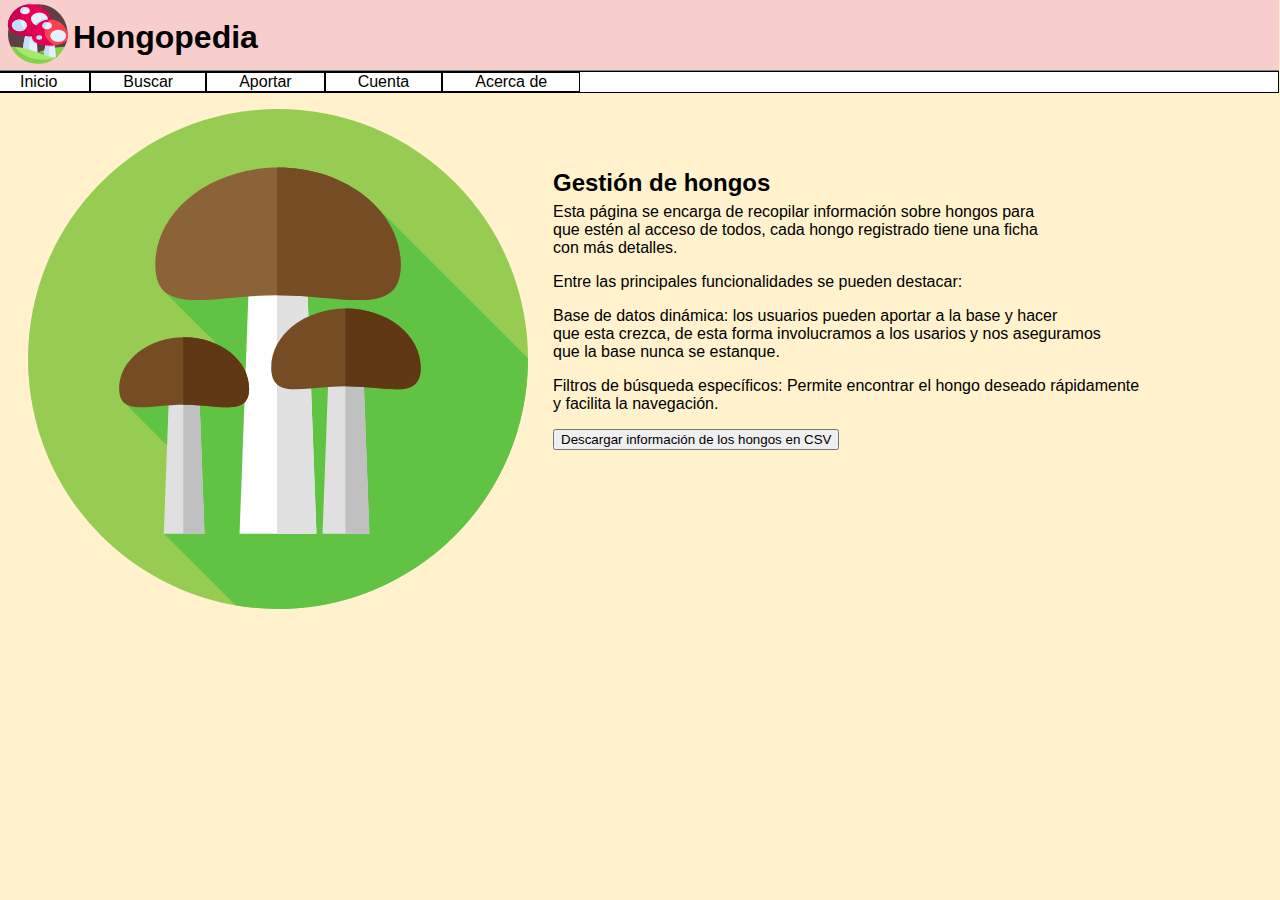
<file: archivosPagina/index.html>
﻿<!DOCTYPE html>
<html lang="es"> 
  <head>
  <link  rel="icon"   href="img/mushroom.svg" type="image/png" /> 
  <meta charset="utf-8"/>
  <meta name="viewport" content="width=device-width, initial-scale=1"/>
  <meta name="author" content="Grupo Gestion de Hongos"/>
  <meta name="keywords" content="hongos, wiki, gestion"/>
  <meta name="generator" content="Grupo Gestion de Hongos" />
  <title>Gestion de Hongos</title>
  <link href="css/screenV3.css" rel="stylesheet"/>
  </head>   
    <body> 
      <header id="encabezado_sitio">
        <img id="site_logo" src="img/mushroom.svg" alt="Logo del sitio" width="80" height="60"/>
        <h1>Hongopedia</h1>
      </header>
      <nav>
          <ul>
            <li><a href="index.html">Inicio</a></li>
            <li><a href="html/buscar.html">Buscar</a></li>
            <li><a href="html/aportar.html">Aportar</a></li>
            <li><a href="html/cuenta.html">Cuenta</a></li>
            <li><a href="html/acerca.html">Acerca de</a></li>
          </ul>
      </nav>
      <main>
        <section id ="area_principal">
          <section id="imagen_principal">
            <a><img src="img/mushroomGrande.svg" alt="Sección intro" width="500" height="500"/></a>
          </section>
          <section id="area_texto">
            <h2>Gestión de hongos</h2>
            <p>Esta página se encarga de recopilar información sobre hongos para </br>que estén al acceso de todos, 
              cada hongo registrado tiene una ficha</br> con más detalles. </p>
            <p>Entre las principales funcionalidades se pueden destacar:</p>
            <p>Base de datos dinámica: los usuarios pueden aportar a la base y hacer</br> que esta crezca, de esta forma
              involucramos a los usarios y nos aseguramos </br>que la base nunca se estanque.</p>
            <p>Filtros de búsqueda específicos: Permite encontrar el hongo deseado 
             rápidamente </br>y facilita la navegación.</p>
             <form method="post" action="funDesc.php">
              <input id="descargarCSVCompleto" type="submit" name="button1" class="button" value="Descargar información de los hongos en CSV" />
            </form>
          </section>
        </section>
        
        </main>
      <footer>
      </footer>
    </body>
</html>
</file>
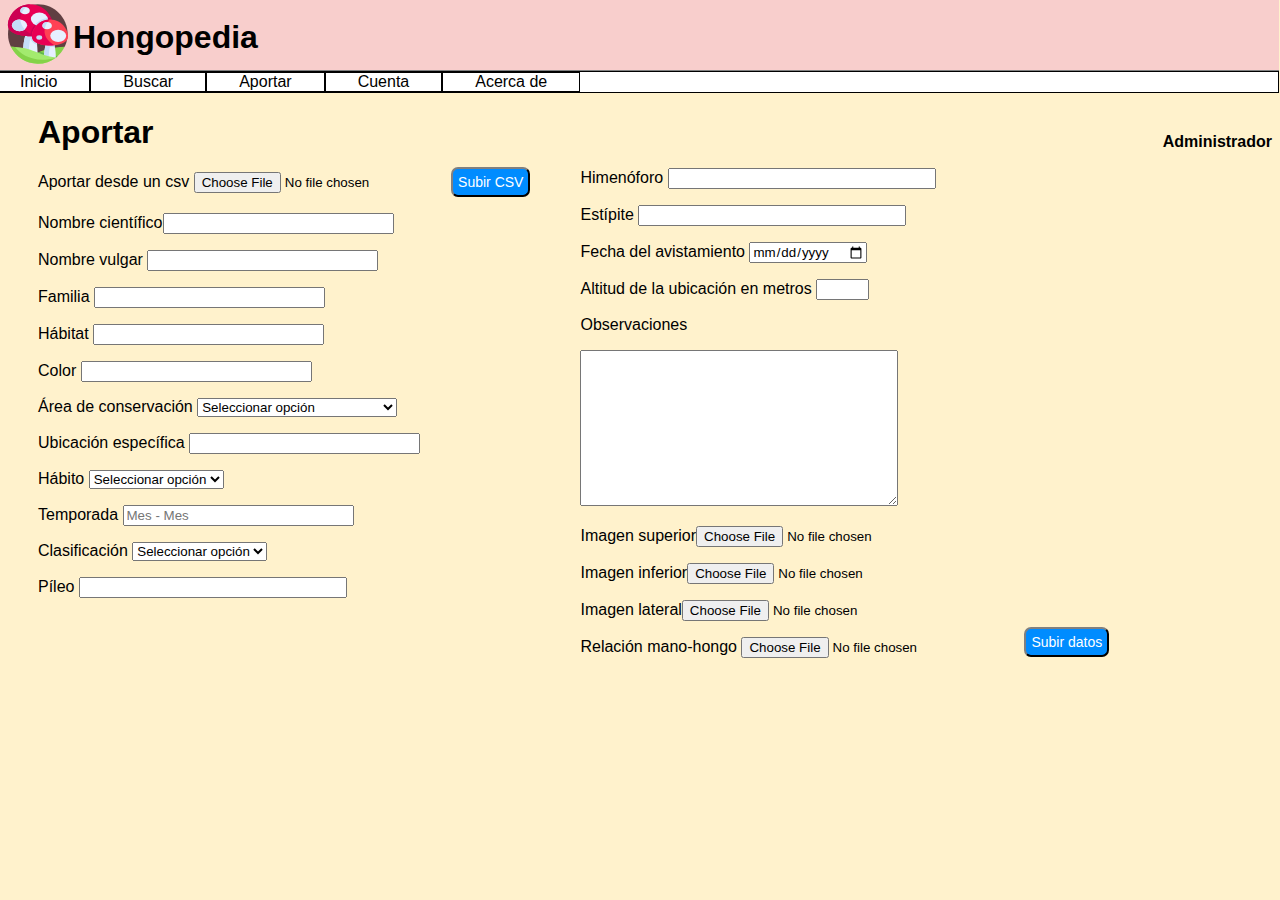
<file: archivosPagina/html/aportar.html>
﻿<!DOCTYPE html>
<html lang="es"> 
  <head>
	  <link  rel="icon"   href="../img/mushroom.svg" type="image/png" /> 
	  <meta charset="utf-8"/>
	  <meta name="viewport" content="width=device-width, initial-scale=1"/>
	  <meta name="author" content="Grupo Gestion de Hongos"/>
	  <meta name="keywords" content="hongos, wiki, gestion"/>
	  <meta name="generator" content="Grupo Gestion de Hongos" />
	  <title>Gestion de Hongos</title>
	  <link href="../css/ap.css" rel="stylesheet"/>
  </head>   
  <body> 
	  <header id="encabezado_sitio">
    	<img id="site_logo" src="../img/mushroom.svg" alt="Logo del sitio" width="80" height="60"/>
        <h1>Hongopedia</h1>
      </header>
      <nav>
          <ul>
            <li><a href="../index.html"> Inicio </a></li>
            <li><a href="buscar.html">Buscar</a></li>
            <li><a href="aportar.html">Aportar</a></li>
            <li><a href="cuenta.html">Cuenta</a></li>
            <li><a href="acerca.html">Acerca de</a></li>
          </ul>
      </nav>
	<main>
	<section>
		<h1>Aportar</h1>
        <p id="tipoUsuario">Administrador</p>
        <section id="area">
            <section id="columna1">
				<form method="POST" action="../php/subir_a_base_csv.php" enctype="multipart/form-data">
					<label>Aportar desde un csv <input type="file" id="csv_aportadoADM" name="csv_aportadoADM" accept="archivos_csv/*.csv"/> 
					<input type="submit" class="action" value="Subir CSV" name="Boton_subir_CSV_ADM" /> </label>
				</form>
				
				<form action= "../php/subir_a_base_tupla.php" method="POST" enctype="multipart/form-data">
					<p>Nombre científico<input type="text" id="nombre_cientifico_aportadoADM" name="nombre_cientifico_aportadoADM" size="30" maxlength="70" ><br/>
					<p>Nombre vulgar <input type="text" id="nombre_vulgar_aportadoADM" name="nombre_vulgar_aportadoADM" size="30" maxlength="70" ><br />
					<p>Familia <input type="text" id="familia_aportadoADM" name="familia_aportadoADM" size="30" maxlength="70" ><br />
					<p>Hábitat <input type="text" id="hábitat_aportadoADM" name="hábitat_aportadoADM" size="30" maxlength="200" ><br />
					<p>Color <input type="text" id="color_aportadoADM" name="color_aportadoADM" size="30" maxlength="70" ><br />
					<p>Área de conservación
					<select id="area_de_conservacion_aportadoADM" name="area_de_conservacion_aportadoADM" size=1>
						<option selected value="12">Seleccionar opción</option>
						<option value="1">Arenal Huetar Norte (ACAHN)</option>
						<option value="2">Arenal Tempisque (ACAT)</option>
						<option value="3">Central (ACC)</option>
						<option value="4">Guanacaste (ACG)</option>
						<option value="5">La Amistad Caribe (ACLAC)'</option>
						<option value="6">La Amistad-Pacífico (ACLAP)</option>
						<option value="7">Marina Cocos (ACMC)</option>
						<option value="8">Osa (ACOSA)</option>
						<option value="9">Pacífico Central (ACOPAC)</option>
						<option value="10">Tempisque (ACT)'</option>
						<option value="11">Tortuguero (ACTo)</option>
					</select><br />
					<p>Ubicación específica <input type="text" id="ubicacion_aportadoADM" name="ubicacion_aportadoADM" size="30" maxlength="250" ><br />
					<p>Hábito
						<select id="habito_aportadoADM" name="habito_aportadoADM" size=1>
							<option selected value="4">Seleccionar opción</option>
							<option value="1">Gregario</option>
							<option value="2">Disperso</option>
							<option value="3">Solitario</option>
						</select><br />
					<p>Temporada <input type="text" id="temporada_aportadoADM" name="temporada_aportadoADM" size="30" maxlength="70" placeholder="Mes - Mes" ><br />
					<p>Clasificación
						<select id="clasificación_aportadoADM" name="clasificación_aportadoADM" size=1>
							<option selected value="5">Seleccionar opción</option>
							<option value="1">Comestible</option>
							<option value="2">Venenoso</option>
							<option value="3">Alucinógeno</option>
							<option value="4">Medicinal</option>
							<option value="5">Desconocido</option>
						</select><br />
					<p>Píleo <input type="text" id="pileo_aportadoADM" name="pileo_aportadoADM" size="35" maxlength="300" ><br />
			</section>
			<section id="columna2">
					<p>Himenóforo <input type="text" id="himenoforo_aportadoADM" name="himenoforo_aportadoADM" size="35" maxlength="300" ><br />
					<p>Estípite <input type="text" id="estipite_aportadoADM" name="estipite_aportadoADM" size="35" maxlength="300" ><br />
					<p>Fecha del avistamiento <input type="date" id="fecha_del_avistamiento_aportadoADM" name="fecha_del_avistamiento_aportadoADM"><br />
					<p>Altitud de la ubicación en metros <input type="number" id="altura_del_avistamiento_aportadoADM" name="altura_del_avistamiento_aportadoADM" min="0" max="3900" ><br />
					<p>Observaciones</p><textarea id="observaciones_aportadoADM" name="observaciones_aportadoADM" rows="10" cols="40" wrap="soft" ></textarea><br />
					<p>Imagen superior<input type="file" name="imagen_superior_aportadoADM" /><br />
					<p>Imagen inferior<input type="file" id="imagen_inferior_aportadoADM" name="imagen_inferior_aportadoADM" accept="imagenes/*.jpg"> <br />
					<p>Imagen lateral<input type="file" id="imagen_lateral_aportadoADM" name="imagen_lateral_aportadoADM" accept="imagenes/*.jpg"> <br />
					<p>Relación mano-hongo <input type="file" id="imagen_relacion_mano-hongo_aportadoADM" name="imagen_relacion_mano-hongo_aportadoADM" src="img/up.svg" width="20" height="20" accept="imagenes/*.jpg"></p> <br />
			</section>
					<input type="submit" class="action" id="subirTupla" value="Subir datos" name="Boton_subir_tupla_ADM"  /> <br />
				</form> <br />
		</section>
	</section>
   	</main>
  	</body>
</html>
</file>
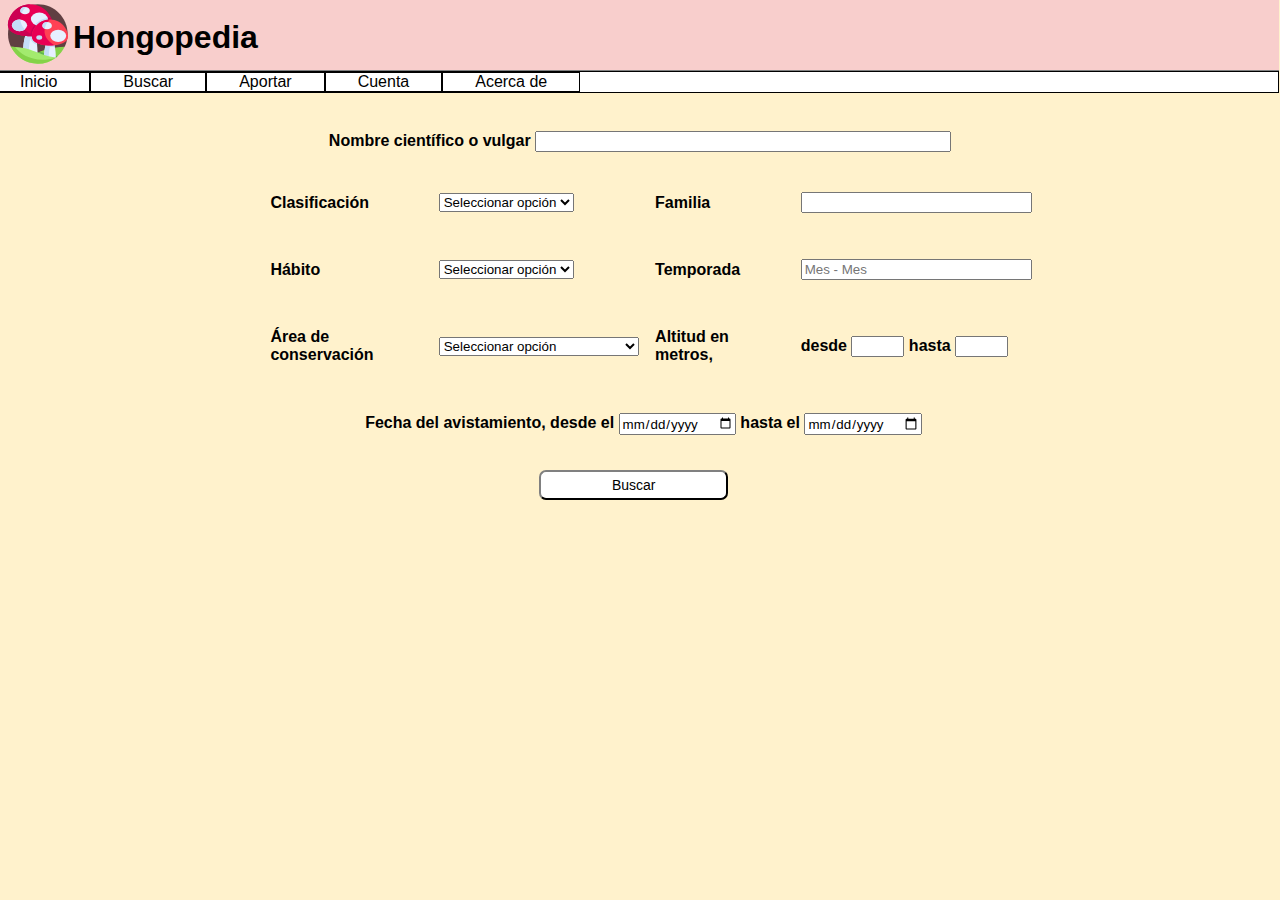
<file: archivosPagina/html/buscar.html>
﻿<!DOCTYPE html>
<html lang="es"> 
  <head>
	<link  rel="icon"   href="../img/mushroom.svg" type="image/png" /> 
	<meta charset="utf-8"/>
	<meta name="viewport" content="width=device-width, initial-scale=1"/>
	<meta name="author" content="Grupo Gestion de Hongos"/>
	<meta name="keywords" content="hongos, wiki, gestion"/>
	<meta name="generator" content="Grupo Gestion de Hongos" />
	<title>Gestion de Hongos</title>
	<link href="../css/buscar.css" rel="stylesheet"/>
  </head>   
  <body> 
	<header id="encabezado_sitio">
		<img id="site_logo" src="../img/mushroom.svg" alt="Logo del sitio" width="80" height="60"/>
		<h1>Hongopedia</h1>
	</header>
	<nav>
		<ul>
			<li><a href="../index.html"> Inicio </a></li>
			<li><a href="buscar.html">Buscar</a></li>
			<li><a href="aportar.html">Aportar</a></li>
			<li><a href="cuenta.html">Cuenta</a></li>
			<li><a href="acerca.html">Acerca de</a></li>
		</ul>
	</nav>
	<main>
	  <section>
		<form action= "../php/buscar.php" method="POST" enctype="multipart/form-data">
			<p class="nombrecentrado"><b>Nombre científico o vulgar</b> <input type="text" id="nombre_buscar" name="nombre_buscar" size="55" maxlength="70" ></p>
			<table style="margin-left: 20%">
				<tr>
					<td>
						<p>Clasificación
					</td>
					<td>
						<select id="clasificacion_buscar" name="clasificacion_buscar" size=1>
							<option selected value="0">Seleccionar opción</option>
							<option value="1">Comestible</option>
							<option value="2">Venenoso</option>
							<option value="3">Alucinógeno</option>
							<option value="4">Medicinal</option>
							<option value="5">Desconocido</option>
						</select>
					</td>
					<td style="padding-left: 22px ;" >
						<p>Familia
					</td>
					<td>
						<input type="text" id="familia_buscar" name="familia_buscar" size="30" maxlength="70" ><br/>
					</td>
				</tr>
				<tr>
					<td>
						<p>Hábito
					</td>
					<td>
						<select id="habito_buscar" name="habito_buscar" size=1>
							<option selected value="0">Seleccionar opción</option> 
							<option value="1">Gregario</option>
							<option value="2">Disperso</option>
							<option value="3">Solitario</option>
						</select>
					</td>
					<td style="padding-left: 22px ;" >
						<p>Temporada 
					</td>
					<td>
						<input type="text" id="temporada_buscar" name="temporada_buscar" size="30" maxlength="70" placeholder="Mes - Mes" ><br />
					</td>
				</tr>
				<tr>
					<td>
						<p>Área de conservación
					</td>
					<td>
						<select id="area_de_conservacion_buscar" name="area_de_conservacion_buscar" size=1>
							<option selected value="0">Seleccionar opción</option>
							<option value="1">Arenal Huetar Norte (ACAHN)</option>
							<option value="2">Arenal Tempisque (ACAT)</option>
							<option value="3">Central (ACC)</option>
							<option value="4">Guanacaste (ACG)</option>
							<option value="5">La Amistad Caribe (ACLAC)'</option>
							<option value="6">La Amistad-Pacífico (ACLAP)</option>
							<option value="7">Marina Cocos (ACMC)</option>
							<option value="8">Osa (ACOSA)</option>
							<option value="9">Pacífico Central (ACOPAC)</option>
							<option value="10">Tempisque (ACT)'</option>
							<option value="11">Tortuguero (ACTo)</option>
						</select>
					</td>
					<td style="padding-left: 22px ;" >
						<p>Altitud en metros, 
					</td>
					<td>
						desde <input type="number" id="altitud_desde_buscar" name="altitud_desde_buscar" min="0" max="3900" step="100" > hasta <input type="number" id="altitud_hasta_buscar" name="altitud_hasta_buscar" min="0" max="3900" step="100" ><br />				
					</td>
				</tr>
				<tr>
					<td colspan="4">
						<p style="text-align: center" >Fecha del avistamiento, desde el <input type="date" id="fecha_inicio_buscar" name="fecha_inicio_buscar"> hasta el <input type="date" id="fecha_final_buscar" name="fecha_final_buscar"><br />
					</td>
				</tr>
			</table>
			<input type="submit" class="botonbuscar" id="buscar" value="Buscar" name="Boton_buscar" /> <br />
		</form> <br />
	  </section>
   	</main>
  </body>
</html>
</file>
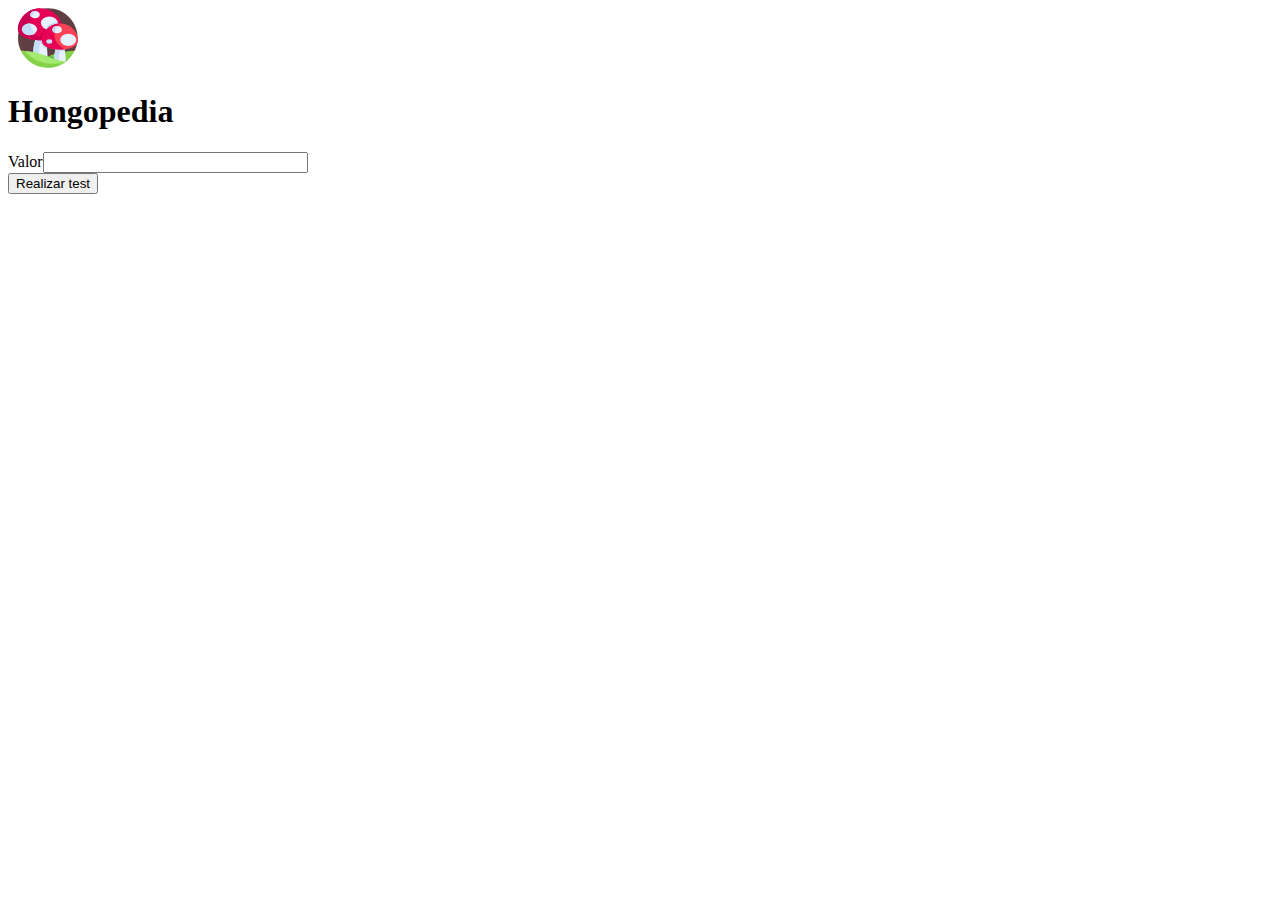
<file: archivosPagina/html/prueba_ficha.html>
<!DOCTYPE html>
<html lang="es"> 
  <head>
  <link  rel="icon"   href="../img/mushroom.svg" type="image/png" /> 
  <meta charset="utf-8"/>
  <meta name="viewport" content="width=device-width, initial-scale=1"/>
  <meta name="author" content="Grupo Gestion de Hongos"/>
  <meta name="keywords" content="hongos, wiki, gestion"/>
  <meta name="generator" content="Grupo Gestion de Hongos" />
  <title>Gestion de Hongos</title>
  
  </head>   
  <body> 
	  <header id="encabezado_sitio">
    	<img id="site_logo" src="../img/mushroom.svg" alt="Logo del sitio" width="80" height="60"/>
        <h1>Hongopedia</h1>
    </header>
    <main>
        <form method="post" action="../php/prueba_cargar.php">
            <p>Valor<input type="text" id="id_hongo" name="id_hongo" size="30" maxlength="70" ><br/>
            <input id="descargarCSVCompleto" type="submit" name="button1" class="button" value="Realizar test" />
        </form>
    </main>
  </body>
</html>
</file>
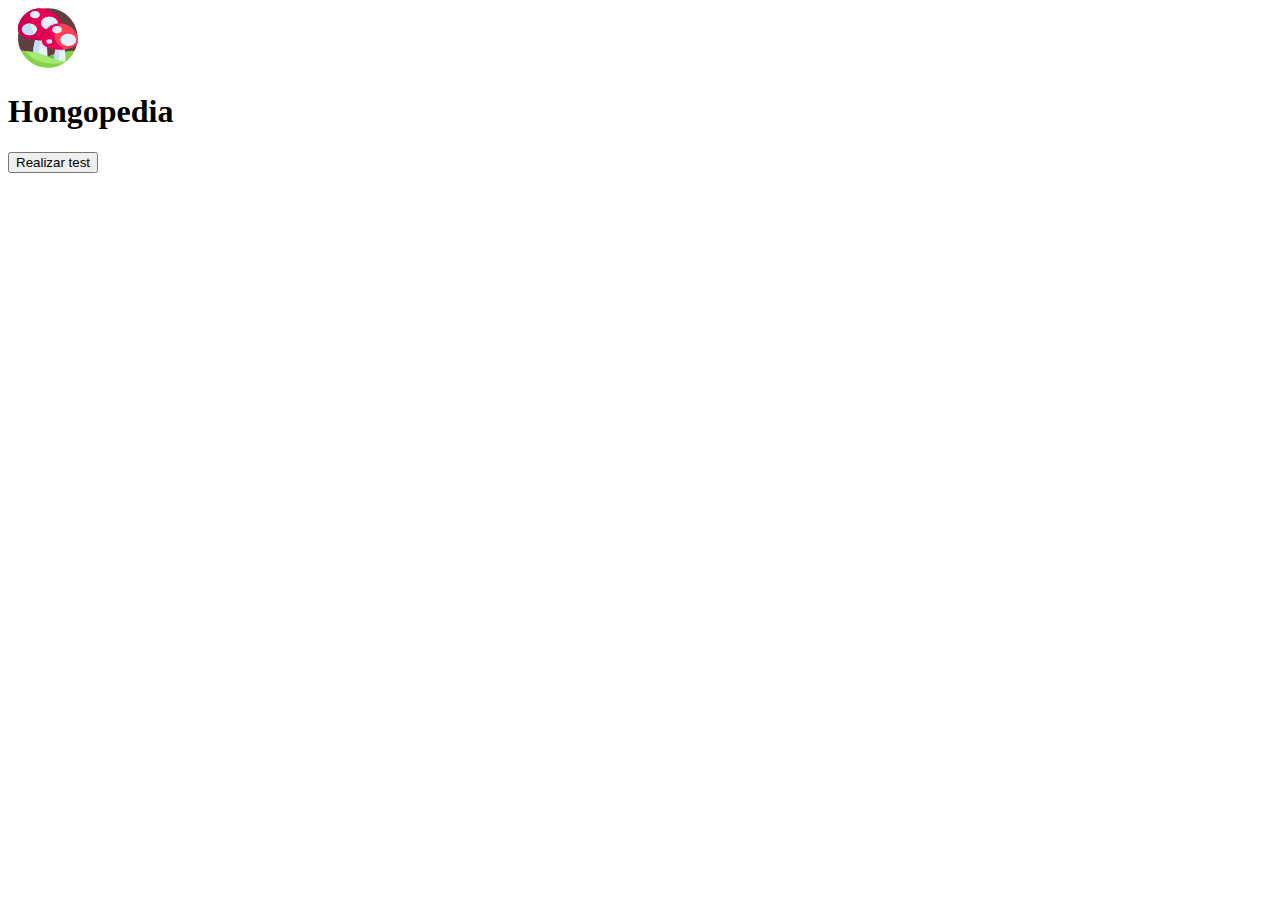
<file: archivosPagina/html/pruebas.html>
<!DOCTYPE html>
<html lang="es"> 
  <head>
  <link  rel="icon"   href="../img/mushroom.svg" type="image/png" /> 
  <meta charset="utf-8"/>
  <meta name="viewport" content="width=device-width, initial-scale=1"/>
  <meta name="author" content="Grupo Gestion de Hongos"/>
  <meta name="keywords" content="hongos, wiki, gestion"/>
  <meta name="generator" content="Grupo Gestion de Hongos" />
  <title>Gestion de Hongos</title>
  
  </head>   
  <body> 
	  <header id="encabezado_sitio">
    	<img id="site_logo" src="../img/mushroom.svg" alt="Logo del sitio" width="80" height="60"/>
        <h1>Hongopedia</h1>
    </header>
    <main>
      <form method="post" action="../php/test.php">
        <input id="descargarCSVCompleto" type="submit" name="button1" class="button" value="Realizar test" />
      </form>
    </main>
  </body>
</html>
</file>
<file: archivosPagina/css/screenV3.css>
*
{
/*  magin: 5px;
  border: 1px solid orange;
  padding: 5px;
*/
  font-family: Helvetica;
}

#area_principal{
    display: flex;
    flex-direction:row;
}
#encabezado_sitio {
    display: flex;
    border-bottom: 3px double gray;
    background-color: #F8CECC;
    margin-bottom: -18px;
    margin-left: -30px;
    margin-top: -10px;
    margin-right: -7px;
}

#encabezado_sitio>img
{
  margin-left: 20px;
  margin-top: 6px;
  margin-bottom: 6px;
}

#encabezado_sitio h1
{
  margin-bottom: -6px;
  margin-left: -5px;

}
#imagen_principal{
    margin-left: 20px;
    margin-top: 16px;
    margin-bottom: 6px;
    margin-left: 20px;
}
#encabezado_sitio img:hover{

  animation-name: ray;
  animation-duration: 1s;
}
#area_texto{
    margin-left: 25px;
    margin-top: 56px;
}
img:hover
{
  animation-name: miss;
  animation-duration: 1s;
  animation-iteration-count: infinite;
}
#area{
    display: flex;
    flex-direction: row;
}
body
{
  display: flex;
  flex-direction: column;
  background-color: #FFF2CC;
}
nav a{
  color: black;
}
a{
  text-decoration: none;
}
a:hover
{
  text-decoration: underline;
}
#disclaimer
{

}
. law
{

}
.error
{

}
. law.error
{

}
h2{
  margin-bottom: -10px;
}
p{

}

#secciones section{
  margin-left: 5px;
}
main{
  background-color: #FFF2CC;
  margin-top: 18px;
}
nav {
    margin-left: -62px;
    margin-right: -7px;
}
nav>ul
{
  display: flex;
  border: 1px solid black;
  margin-bottom: -18px;

  background-color: white;
}
nav>ul>li
{
  display: flex;
  border: 1px solid black;

  padding: 0 2em;
}

@media screen and (max-width: 650px)
{
  nav>ul
  {
    flex-direction: column;
  }
}
#pie_pagina{
  background-color: red;

}
button
{
    margin-top : 70px;
    margin-left: 90px;
	text-decoration:none;
	font-size:15px;
	color:black;
	
	padding-top: 5px;
	padding-bottom: 5px;
	padding-left: 10px;
	padding-right: 10px;
	
	border:solid;
	
	border-top-color:grey;
	border-left-color:grey;
	border-right-color:black;
	border-bottom-color:black;
	
	border-top-width: 2px;
	border-left-width: 2px;
    border-right-width: 2px;
    border-bottom-width: 2px;
	
	border-radius:7px;
}
#columna1{
    margin-left: 30px;
}
#columna2{
    margin-left: 50px;
    margin-top: -15px;
}
#columna1>label{
    margin-top: 55px;
}
#tipoUsuario{
     text-align: right;
     margin-top: -40px;
     font-weight:  bolder;
}
h1{
    margin-left: 30px;
}
</file>
<file: archivosPagina/css/ap.css>
*
{
/*  magin: 5px;
  border: 1px solid orange;
  padding: 5px;
*/
  font-family: Helvetica;
}

#encabezado_sitio {
    display: flex;
    border-bottom: 3px double gray;
    background-color: #F8CECC;
    margin-bottom: -18px;
    margin-left: -30px;
    margin-top: -10px;
    margin-right: -7px;
}

#encabezado_sitio>img
{
  margin-left: 20px;
  margin-top: 6px;
  margin-bottom: 6px;
}

#encabezado_sitio h1
{
  margin-bottom: -6px;
  margin-left: -5px;

}

#encabezado_sitio img:hover{

  animation-name: ray;
  animation-duration: 1s;
}
#area_texto{
    margin-left: 25px;
    margin-top: 56px;
}
img:hover
{
  animation-name: miss;
  animation-duration: 1s;
  animation-iteration-count: infinite;
}
#area{
    display: flex;
    flex-direction: row;
}
body
{
  display: flex;
  flex-direction: column;
  background-color: #FFF2CC;
}
nav a{
  color: black;
}
a{
  text-decoration: none;
}
a:hover
{
  text-decoration: underline;
}

h2{
  margin-bottom: -10px;
}
p{

}

#secciones section{
  margin-left: 5px;
}
main{
  background-color: #FFF2CC;
  margin-top: 18px;
}
nav {
    margin-left: -62px;
    margin-right: -7px;
}
nav>ul
{
  display: flex;
  border: 1px solid black;
  margin-bottom: -18px;

  background-color: white;
}
nav>ul>li
{
  display: flex;
  border: 1px solid black;

  padding: 0 2em;
}

@media screen and (max-width: 650px)
{
  nav>ul
  {
    flex-direction: column;
  }
}
#pie_pagina{
  background-color: red;

}

.action
{
	text-decoration:none;
	font-size:14px;
	color:black;
	padding-top: 5px;
    padding-bottom: 5px;
    padding-left: 5px;
    padding-right: 5px;
	
	border:solid;
	
	border-top-color:grey;
	border-left-color:grey;
	border-right-color:black;
	border-bottom-color:black;
	color: white;
	border-top-width: 2px;
	border-left-width: 2px;
    border-right-width: 2px;
    border-bottom-width: 2px;
	background-color: #008CFF;
	border-radius:7px;
}
#columna1{
    margin-left: 30px;
}
#columna2{
    margin-left: 50px;
    margin-top: -15px;
}
#columna1>label{
    margin-top: 55px;
}
#tipoUsuario{
     text-align: right;
     margin-top: -40px;
     font-weight:  bolder;
}
h1{
    margin-left: 30px;
}
#subirTupla{
    align-self: flex-end;
    margin-bottom: 35px;
    margin-left: 30px;
    background-color: #008CFF;
    
}
nav>button
{
  background-color: white;
  font-family:var(Buttom_family);
  text-decoration:none;
  padding-top: 5px;
  padding-bottom: 5px;
  padding-left: 15px;
  padding-right: 15px;
  align-self:auto;
  margin-top: 0px;
  margin-bottom: 1px;
  font-size:15px;
  color:black;
  text-decoration:none;
  border-right:solid;
  margin-left: 55px;
}
</file>
<file: archivosPagina/css/buscar.css>
*
{
/*  magin: 5px;
  border: 1px solid orange;
  padding: 5px;
*/
  font-family: Helvetica;
}



.nombrecentrado {
	text-align: center ;
	margin-top: 3% ;
}

td {
	font-weight: bold ; 
	padding: 1% ;
}

/* -------------------------------------- */



#encabezado_sitio {
    display: flex;
    border-bottom: 3px double gray;
    background-color: #F8CECC;
    margin-bottom: -18px;
    margin-left: -30px;
    margin-top: -10px;
    margin-right: -7px;
}

#encabezado_sitio>img {
  margin-left: 20px;
  margin-top: 6px;
  margin-bottom: 6px;
}

#encabezado_sitio h1 {
  margin-bottom: -6px;
  margin-left: -5px;

}

#encabezado_sitio img:hover{
  animation-name: ray;
  animation-duration: 1s;
}

#area_texto{
    margin-left: 25px;
    margin-top: 56px;
}

img:hover {
  animation-name: miss;
  animation-duration: 1s;
  animation-iteration-count: infinite;
}

#area{
    display: flex;
    flex-direction: row;
}

body {
  display: flex;
  flex-direction: column;
  background-color: #FFF2CC;
}

nav a {
  color: black;
}

a {
  text-decoration: none;
}

a:hover {
  text-decoration: underline;
}

h2{
  margin-bottom: -10px;
}

#secciones section{
  margin-left: 5px;
}

main{
  background-color: #FFF2CC;
  margin-top: 18px;
}

nav {
    margin-left: -62px;
    margin-right: -7px;
}

nav>ul
{
  display: flex;
  border: 1px solid black;
  margin-bottom: -18px;

  background-color: white;
}

nav>ul>li {
  display: flex;
  border: 1px solid black;

  padding: 0 2em;
}

@media screen and (max-width: 650px)
{
  nav>ul
  {
    flex-direction: column;
  }
}

h1{
    margin-left: 30px;
}

nav>button{
  background-color: white;
  font-family:var(Buttom_family);
  text-decoration:none;
  padding-top: 5px;
  padding-bottom: 5px;
  padding-left: 15px;
  padding-right: 15px;
  align-self:auto;
  margin-top: 0px;
  margin-bottom: 1px;
  font-size:15px;
  color:black;
  text-decoration:none;
  border-right:solid;
  margin-left: 55px;
}

.botonbuscar {
	margin-top: 10px ;
	margin-left: 42% ;
	color: black ;
	width: 15%;
	
	
	text-decoration:none;
	font-size:14px;
	padding-top: 5px;
    padding-bottom: 5px;
    padding-left: 5px;
    padding-right: 5px;
	
	border:solid;
	
	border-top-color:grey;
	border-left-color:grey;
	border-right-color:black;
	border-bottom-color:black;

	border-top-width: 2px;
	border-left-width: 2px;
    border-right-width: 2px;
    border-bottom-width: 2px;
	background-color: white;
	border-radius:7px;
}
</file>
